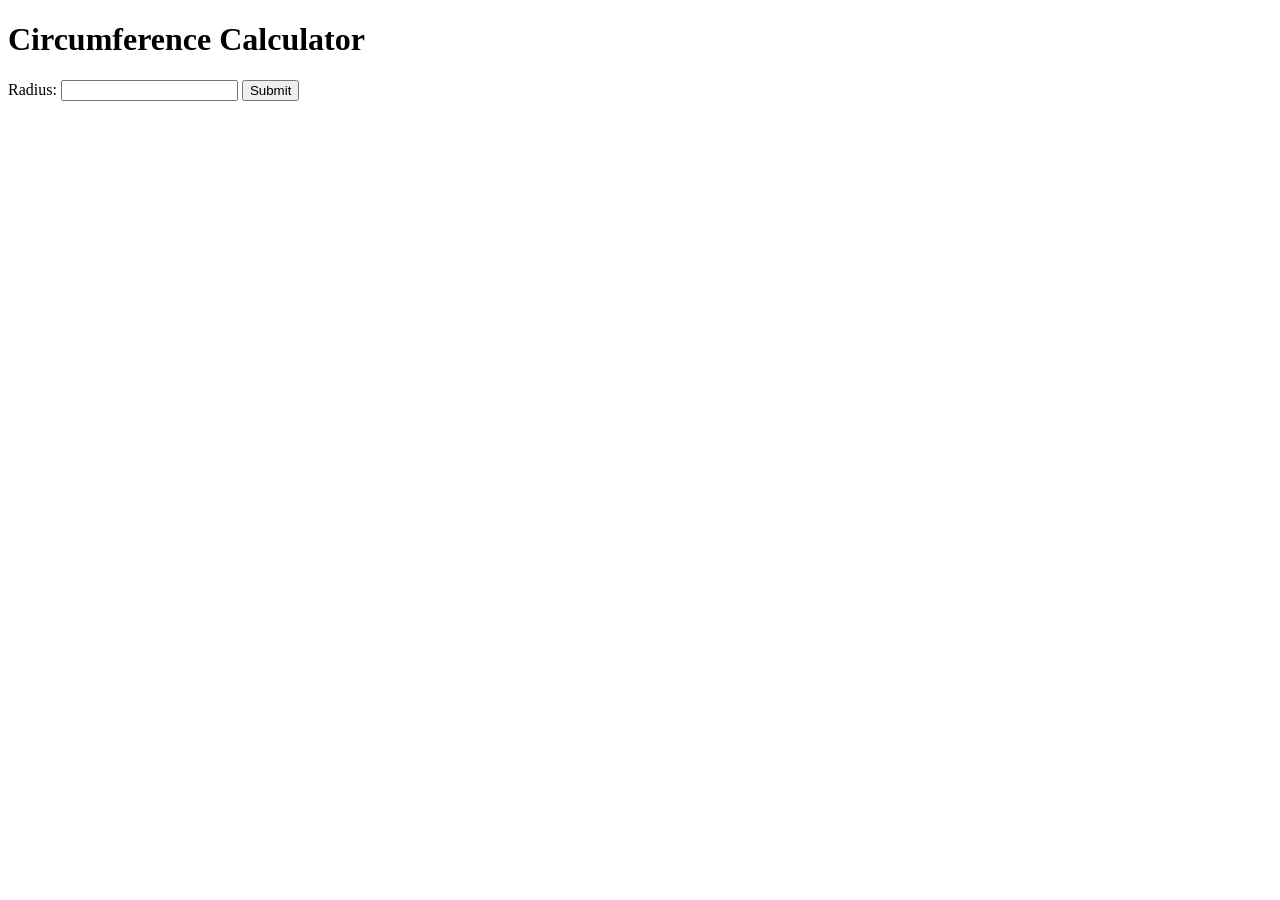
<file: constStudies/index.html>
<!DOCTYPE html>
<html lang="en">
<head>
  <meta charset="UTF-8">
  <meta name="viewport" content="width=device-width, initial-scale=1.0">
  <title>Default HTML</title>
</head>
<body>
    <h1>Circumference Calculator</h1>
    <label for="myInput">Radius:</label>
    <input type="text" id="myInput">
    <button id="myButton">Submit</button>
    <h2 id="myH2"></h2>

    <script src="script.js"></script>
</body>
</html>
</file>
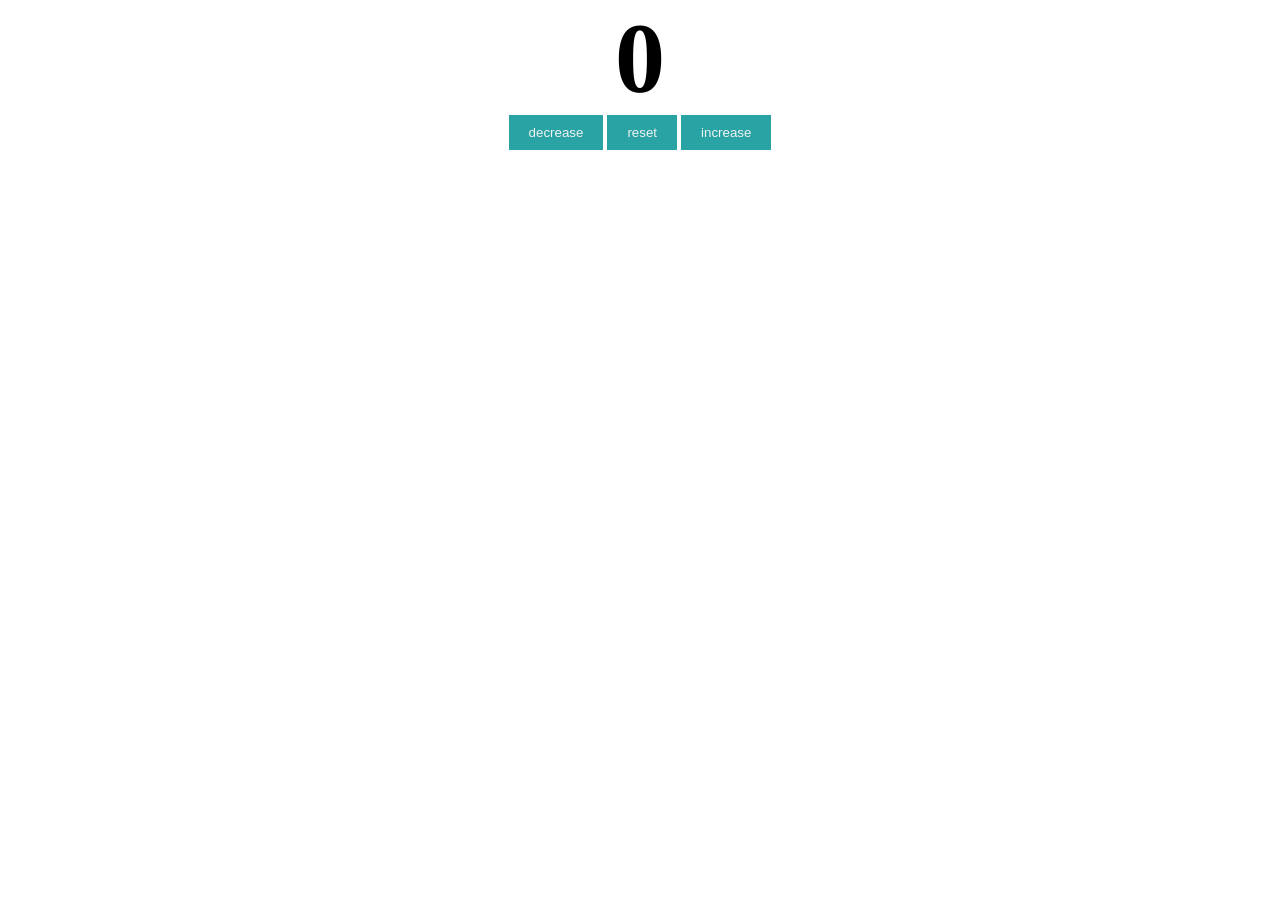
<file: count_program/index.html>
<!DOCTYPE html>
<html lang="en">
<head>
    <meta charset="UTF-8">
    <meta name="viewport" content="width=device-width, initial-scale=1.0">
    <title>Document</title>
    <link rel="stylesheet" href="styles.css">
</head>
<body>
    <h1 id="display">0</h1>
    <div>
        <button id="subtract">decrease</button>
        <button id="reset">reset</button>
        <button id="add">increase</button>
    </div>

    <script src="index.js"></script>
</body>
</html>
</file>
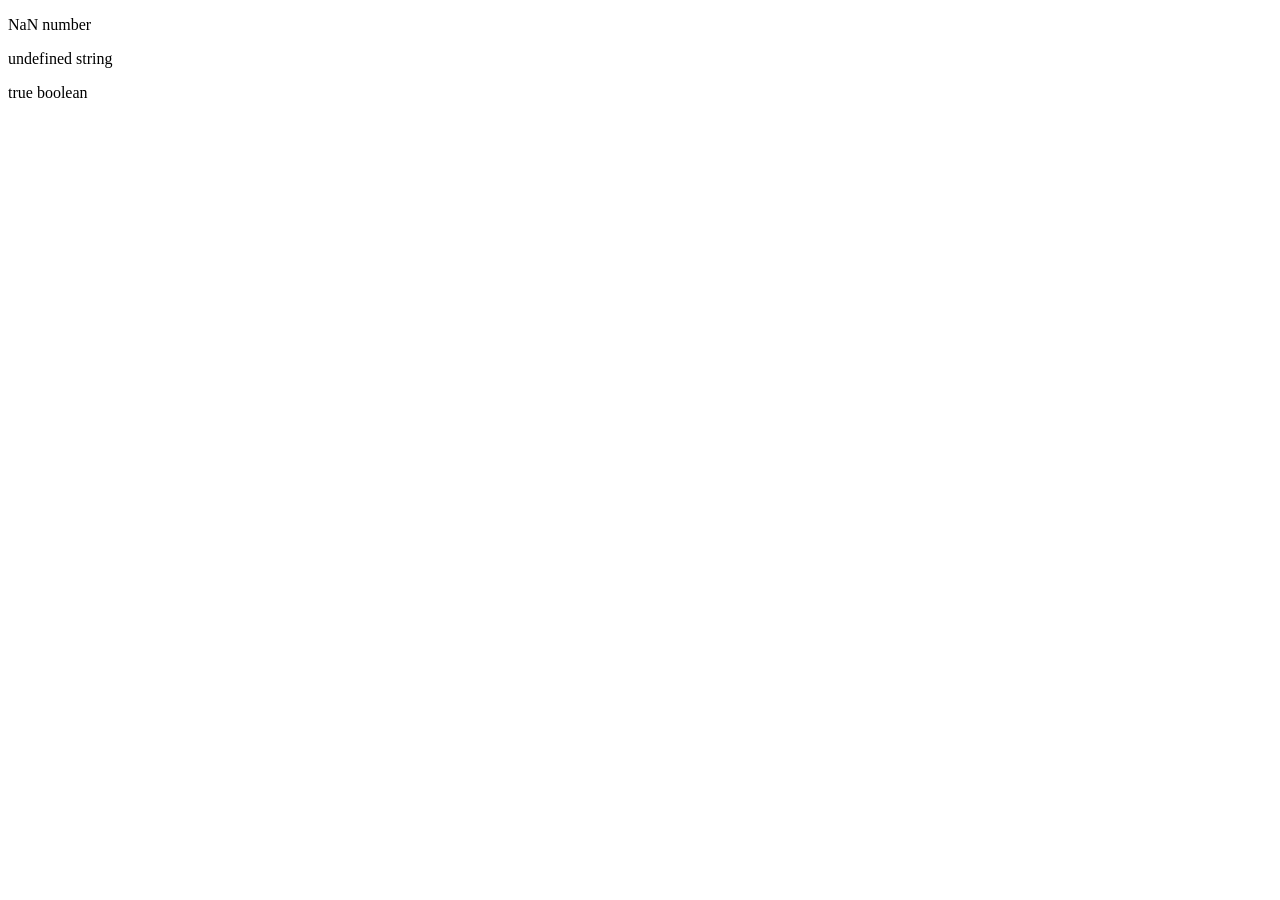
<file: dataTypes/index.html>
<!DOCTYPE html>
<html lang="en">
  <head>
    <meta charset="UTF-8" />
    <meta name="viewport" content="width=device-width, initial-scale=1.0" />
    <title>Learn JS - Data Types</title>
  </head>
  <body>
    <p id="p1"></p>
    <p id="p2"></p>
    <p id="p3"></p>

    <script src="index.js"></script>
  </body>
</html>
</file>
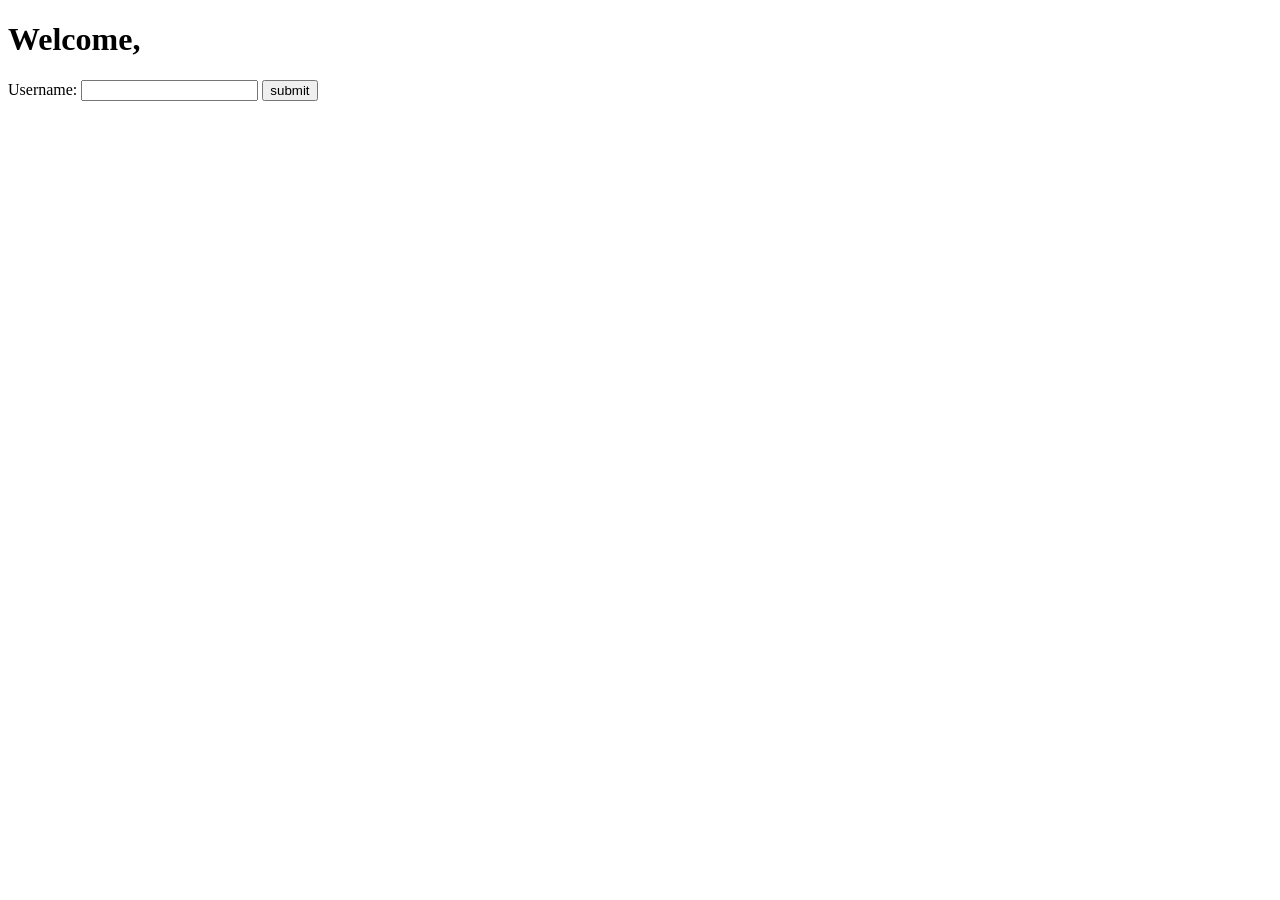
<file: funcStudies/index.html>
<!DOCTYPE html>
<html lang="en">
	<head>
		<meta charset="utf-8" />
		<meta name="viewport" content="width=device-width, initial-scale=1" />
		<title>Function Studies</title>
		<meta name="description" content="Default HTML boilerplate for function studies" />
	</head>
	<body>
        <h1 id="myH1">Welcome, </h1>
        <label for="input">Username: </label>
        <input id="myInput" type="text">
        <button id="myButton">submit</button>

        <script src="./index.js"></script>
	</body>
</html>
</file>
<file: count_program/styles.css>
*{
    margin: 0;
    padding: 0;
    box-sizing: border-box;
}
body{
    display: flex;
    flex-direction: column;
    text-align: center;
}
#display{
    font-size: 100px;
}
#add, #reset, #subtract{
    padding: 10px 20px;
    border-radius: 0;
    border: none;
    background-color: hsl(180, 60%, 40%);
    color: hsl(0, 0%, 95%);
    transition: background-color 0.3s;
    cursor: pointer;
}
:is(#add, #reset, #subtract):hover{
   background-color: hsl(180, 60%, 35%);
}
</file>
